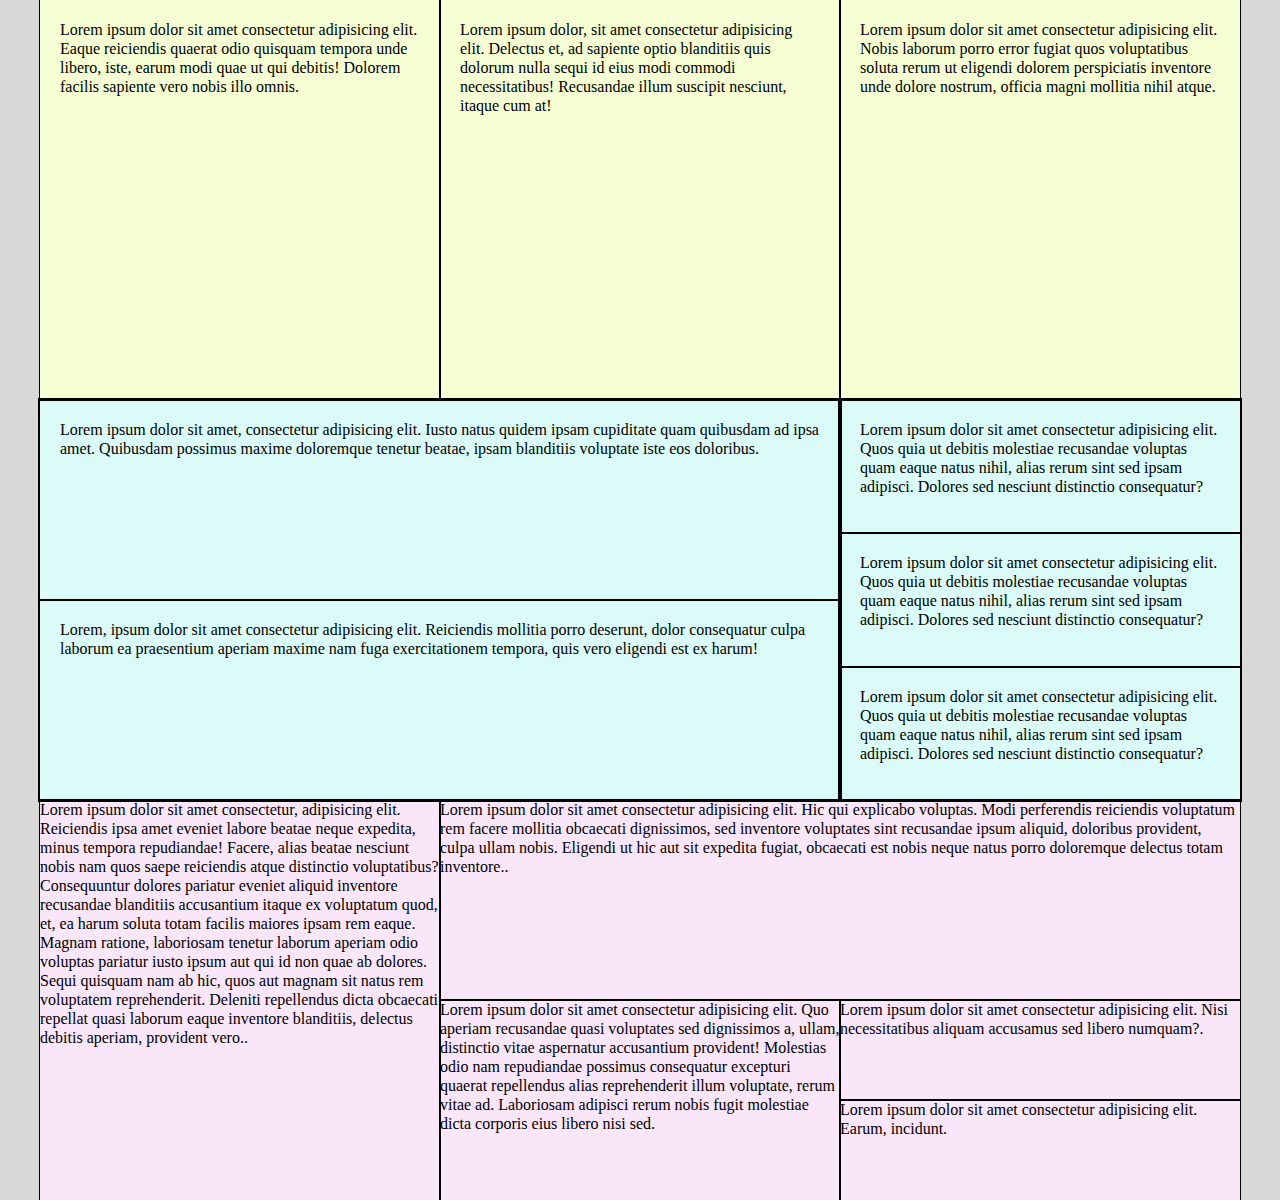
<file: index.html>
<!DOCTYPE html>
<html lang="en">

<head>
  <meta charset="UTF-8" />
  <title>HW6</title>
  <link rel="stylesheet" href="css/styles.css" />
</head>

<body>
  <div class="container">
    <!-- 1 -->
    <div class="block_1">
      <div>
        Lorem ipsum dolor sit amet consectetur adipisicing elit. Eaque
        reiciendis quaerat odio quisquam tempora unde libero, iste, earum modi
        quae ut qui debitis! Dolorem facilis sapiente vero nobis illo omnis.
      </div>
      <div>
        Lorem ipsum dolor, sit amet consectetur adipisicing elit. Delectus et,
        ad sapiente optio blanditiis quis dolorum nulla sequi id eius modi
        commodi necessitatibus! Recusandae illum suscipit nesciunt, itaque cum
        at!
      </div>
      <div>
        Lorem ipsum dolor sit amet consectetur adipisicing elit. Nobis laborum
        porro error fugiat quos voluptatibus soluta rerum ut eligendi dolorem
        perspiciatis inventore unde dolore nostrum, officia magni mollitia
        nihil atque.
      </div>
    </div>

    
    <!-- 2 -->

    <div class="block_2">

      <div class="block_2_parent">
        <div>
          Lorem ipsum dolor sit amet, consectetur adipisicing elit. Iusto natus
          quidem ipsam cupiditate quam quibusdam ad ipsa amet. Quibusdam possimus
          maxime doloremque tenetur beatae, ipsam blanditiis voluptate iste eos
          doloribus.
        </div>
        <div>Lorem, ipsum dolor sit amet consectetur adipisicing elit. Reiciendis mollitia porro deserunt, dolor
          consequatur culpa laborum ea praesentium aperiam maxime nam fuga exercitationem tempora, quis vero eligendi
          est ex harum!</div>
      </div>
      <div class="block_2_parent">
        <div>
          Lorem ipsum dolor sit amet consectetur adipisicing elit. Quos quia ut
          debitis molestiae recusandae voluptas quam eaque natus nihil, alias
          rerum sint sed ipsam adipisci. Dolores sed nesciunt distinctio
          consequatur?
        </div>
        <div>
          Lorem ipsum dolor sit amet consectetur adipisicing elit. Quos quia ut
          debitis molestiae recusandae voluptas quam eaque natus nihil, alias
          rerum sint sed ipsam adipisci. Dolores sed nesciunt distinctio
          consequatur?
        </div>
        <div>
          Lorem ipsum dolor sit amet consectetur adipisicing elit. Quos quia ut
          debitis molestiae recusandae voluptas quam eaque natus nihil, alias
          rerum sint sed ipsam adipisci. Dolores sed nesciunt distinctio
          consequatur?
        </div>
      </div>
    </div>
    
    <!-- 3 -->
    <div class="block_3">
      <div class="block_3_inlain">
        <div>Lorem ipsum dolor sit amet consectetur, adipisicing elit. Reiciendis ipsa amet eveniet labore beatae neque
          expedita, minus tempora repudiandae! Facere, alias beatae nesciunt nobis nam quos saepe reiciendis atque
          distinctio voluptatibus? Consequuntur dolores pariatur eveniet aliquid inventore recusandae blanditiis
          accusantium itaque ex voluptatum quod, et, ea harum soluta totam facilis maiores ipsam rem eaque. Magnam
          ratione, laboriosam tenetur laborum aperiam odio voluptas pariatur iusto ipsum aut qui id non quae ab dolores.
          Sequi quisquam nam ab hic, quos aut magnam sit natus rem voluptatem reprehenderit. Deleniti repellendus dicta
          obcaecati repellat quasi laborum eaque inventore blanditiis, delectus debitis aperiam, provident vero..
        </div></div>
      <div class="block_3_inlain">
        <div>Lorem ipsum dolor sit amet consectetur adipisicing elit. Hic qui explicabo voluptas. Modi perferendis
          reiciendis voluptatum rem facere mollitia obcaecati dignissimos, sed inventore voluptates sint recusandae
          ipsum aliquid, doloribus provident, culpa ullam nobis. Eligendi ut hic aut sit expedita fugiat, obcaecati est
          nobis neque natus porro doloremque delectus totam inventore..</div>
        <div class="block_3_3">
          <div class="block_3_inlain_2">Lorem ipsum dolor sit amet consectetur adipisicing elit. Quo aperiam recusandae
            quasi voluptates sed dignissimos a, ullam, distinctio vitae aspernatur accusantium provident! Molestias odio
            nam repudiandae possimus consequatur excepturi quaerat repellendus alias reprehenderit illum voluptate,
            rerum vitae ad. Laboriosam adipisci rerum nobis fugit molestiae dicta corporis eius libero nisi sed.</div>
          <div class="block_3_inlain_2">
            <div>Lorem ipsum dolor sit amet consectetur adipisicing elit. Nisi necessitatibus aliquam accusamus sed
              libero numquam?.</div>
            <div>Lorem ipsum dolor sit amet consectetur adipisicing elit. Earum, incidunt.</div>
          </div>
        </div>

      </div>
    </div>

  </div>
</body>

</html>
</file>
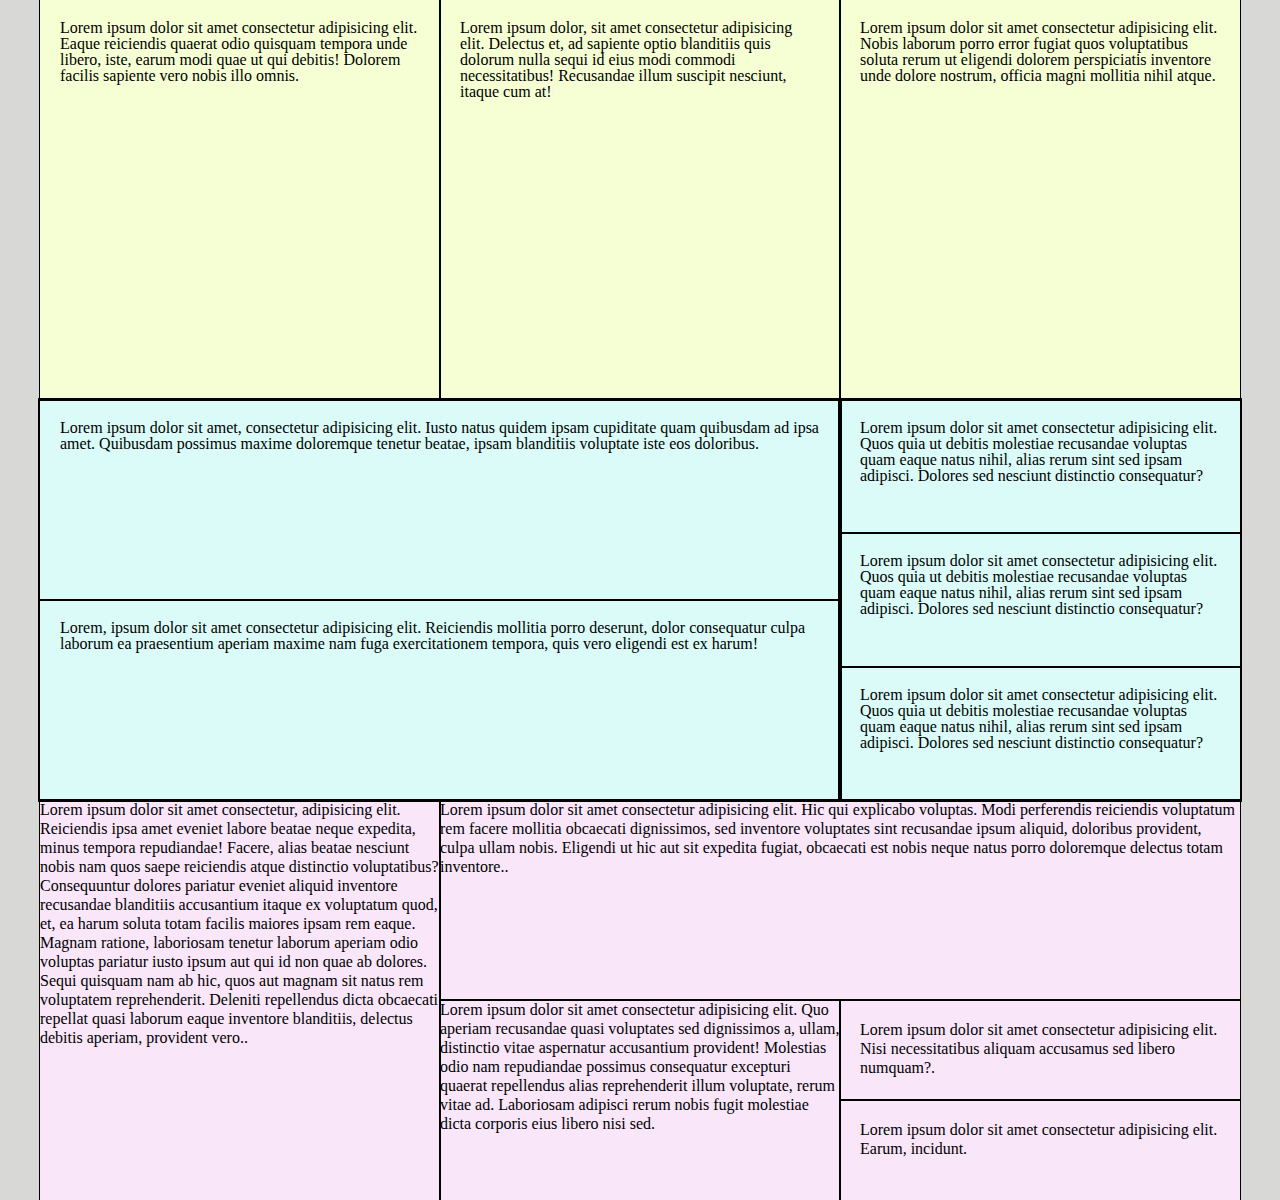
<file: float.html>
<!DOCTYPE html>
<html lang="en">
<head>
    <meta charset="UTF-8">
    <meta name="viewport" content="width=device-width, initial-scale=1.0">
    <title>HW 7 Float</title>
    <link rel="stylesheet" href="css/styles.css">
</head>
<body>
    <div class="container">
		
        <!-- BLOCK 1 -->
		<div class="float_1 clearfix">
			<div>
                Lorem ipsum dolor sit amet consectetur adipisicing elit. Eaque
                reiciendis quaerat odio quisquam tempora unde libero, iste, earum modi
                quae ut qui debitis! Dolorem facilis sapiente vero nobis illo omnis.
              </div>
              <div>
                Lorem ipsum dolor, sit amet consectetur adipisicing elit. Delectus et,
                ad sapiente optio blanditiis quis dolorum nulla sequi id eius modi
                commodi necessitatibus! Recusandae illum suscipit nesciunt, itaque cum
                at!
              </div>
              <div>
                Lorem ipsum dolor sit amet consectetur adipisicing elit. Nobis laborum
                porro error fugiat quos voluptatibus soluta rerum ut eligendi dolorem
                perspiciatis inventore unde dolore nostrum, officia magni mollitia
                nihil atque.
              </div>
		</div>

		<!-- Float 2 -->
		<div class="float_2 clearfix">
			<div class="float_2_parent">
				<div>
                    Lorem ipsum dolor sit amet, consectetur adipisicing elit. Iusto natus
                    quidem ipsam cupiditate quam quibusdam ad ipsa amet. Quibusdam possimus
                    maxime doloremque tenetur beatae, ipsam blanditiis voluptate iste eos
                    doloribus.
                  </div>
                  <div>Lorem, ipsum dolor sit amet consectetur adipisicing elit. Reiciendis mollitia porro deserunt, dolor
                    consequatur culpa laborum ea praesentium aperiam maxime nam fuga exercitationem tempora, quis vero eligendi
                    est ex harum!</div>
			</div>
			<div class="float_2_parent">
				<div>
                    Lorem ipsum dolor sit amet consectetur adipisicing elit. Quos quia ut
                    debitis molestiae recusandae voluptas quam eaque natus nihil, alias
                    rerum sint sed ipsam adipisci. Dolores sed nesciunt distinctio
                    consequatur?
                  </div>
                  <div>
                    Lorem ipsum dolor sit amet consectetur adipisicing elit. Quos quia ut
                    debitis molestiae recusandae voluptas quam eaque natus nihil, alias
                    rerum sint sed ipsam adipisci. Dolores sed nesciunt distinctio
                    consequatur?
                  </div>
                  <div>
                    Lorem ipsum dolor sit amet consectetur adipisicing elit. Quos quia ut
                    debitis molestiae recusandae voluptas quam eaque natus nihil, alias
                    rerum sint sed ipsam adipisci. Dolores sed nesciunt distinctio
                    consequatur?
                  </div>
			</div>
		</div>

		<!-- Float 3 -->

        <div class="float_3 clearfix">
            <div class="float_3_inlain">
              <div>Lorem ipsum dolor sit amet consectetur, adipisicing elit. Reiciendis ipsa amet eveniet labore beatae neque
                expedita, minus tempora repudiandae! Facere, alias beatae nesciunt nobis nam quos saepe reiciendis atque
                distinctio voluptatibus? Consequuntur dolores pariatur eveniet aliquid inventore recusandae blanditiis
                accusantium itaque ex voluptatum quod, et, ea harum soluta totam facilis maiores ipsam rem eaque. Magnam
                ratione, laboriosam tenetur laborum aperiam odio voluptas pariatur iusto ipsum aut qui id non quae ab dolores.
                Sequi quisquam nam ab hic, quos aut magnam sit natus rem voluptatem reprehenderit. Deleniti repellendus dicta
                obcaecati repellat quasi laborum eaque inventore blanditiis, delectus debitis aperiam, provident vero..
              </div></div>
            <div class="float_3_inlain">
              <div>Lorem ipsum dolor sit amet consectetur adipisicing elit. Hic qui explicabo voluptas. Modi perferendis
                reiciendis voluptatum rem facere mollitia obcaecati dignissimos, sed inventore voluptates sint recusandae
                ipsum aliquid, doloribus provident, culpa ullam nobis. Eligendi ut hic aut sit expedita fugiat, obcaecati est
                nobis neque natus porro doloremque delectus totam inventore..</div>
              <div>
                <div class="float_3_inlain_2">Lorem ipsum dolor sit amet consectetur adipisicing elit. Quo aperiam recusandae
                  quasi voluptates sed dignissimos a, ullam, distinctio vitae aspernatur accusantium provident! Molestias odio
                  nam repudiandae possimus consequatur excepturi quaerat repellendus alias reprehenderit illum voluptate,
                  rerum vitae ad. Laboriosam adipisci rerum nobis fugit molestiae dicta corporis eius libero nisi sed.</div>
                <div class="float_3_inlain_2">
                  <div>Lorem ipsum dolor sit amet consectetur adipisicing elit. Nisi necessitatibus aliquam accusamus sed
                    libero numquam?.</div>
                  <div>Lorem ipsum dolor sit amet consectetur adipisicing elit. Earum, incidunt.</div>
                </div>
              </div>
      
            </div>
          </div>

    </div>
</body>
</html>
</file>
<file: css/styles.css>
@import url("reset.css");

body {
	background: #d8d8d6;
}

/* 1 */
.container {
	width: 1200px;
	margin: 0 auto;
}

.block_1 {
	font-size: 0px;
	background: #f6ffd4;
}

.block_1>div {
	display: inline-block;
	font-size: 16px;
	width: 400px;
	height: 400px;
	vertical-align: top;
	padding: 20px;
	font-weight: 400;
	line-height: 19px;
	outline: 1px solid #000000;
}

/* 2 */

.block_2 {
	font-size: 0px;
	background: #dafbf7;
}

.block_2_parent {
	display: inline-block;
	font-size: 16px;
	width: 800px;
	vertical-align: top;
	outline: 2px solid #000000;
	font-weight: 400;
	line-height: 19px;
}

.block_2_parent>div {
	height: 200px;
	outline: 1px solid #000000;
	padding: 20px;
}

.block_2_parent+.block_2_parent {
	width: 400px;
}

.block_2_parent+.block_2_parent>div {
	height: 133.333px;
}

/* 3 */

.block_3 {
	font-size: 0px;
	background: #f9e6f9;
}

.block_3_inlain {
	display: inline-block;
	font-size: 16px;
	width: 400px;
	height: 400px;
	vertical-align: top;
	outline: 1px solid #000000;
	font-weight: 400;
	line-height: 19px;
}

.block_3_inlain>div {
	height: 400px;
	outline: 1px solid #000000;
}

.block_3_inlain+.block_3_inlain {
	width: 800px;
}

.block_3_inlain+.block_3_inlain>div {
	height: 200px;
}

.block_3_3 {
	font-size: 0px;
}

.block_3_inlain_2 {
	display: inline-block;
	font-size: 16px;
	width: 400px;
	height: 200px;
	vertical-align: top;
	outline: 1px solid #000000;
}

.block_3_inlain_2>div {
	outline: 1px solid #000000;
}

.block_3_inlain_2+.block_3_inlain_2 {
	width: 400px;
}

.block_3_inlain_2+.block_3_inlain_2>div {
	height: 100px;
}

/* Float 1*/

.float_1 {
	background: #f6ffd4;
}

.float_1>div {
	width: 400px;
	height: 400px;
	vertical-align: top;
	padding: 20px;
	float: left;
	outline: 1px solid #000000;
}

/* Float 2 */

.float_2 {
	background: #dafbf7;
}

.float_2_parent {
	width: 800px;
	font-size: 16px;
	vertical-align: top;
	outline: 2px solid #000000;
	font-weight: 400;
	float: left;
}

.float_2_parent>div {
	height: 200px;
	outline: 1px solid #000000;
	padding: 20px;
}

.float_2_parent+.float_2_parent {
	width: 400px;
}

.float_2_parent+.float_2_parent>div {
	height: 133.333px;
}

/* Float 3 */

.float_3 {
	background: #f9e6f9;
	
}

.float_3_inlain {
	font-size: 16px;
	width: 400px;
	height: 400px;
	vertical-align: top;
	outline: 1px solid #000000;
	font-weight: 400;
	line-height: 19px;
	float: left;
	
}

.float_3_inlain>div {
	height: 400px;
	outline: 1px solid #000000;
	
}

.float_3_inlain+.float_3_inlain {
	width: 800px;
}

.float_3_inlain+.float_3_inlain>div {
	height: 200px;
}


.float_3_inlain_2 {
	float: left;
	font-size: 16px;
	width: 400px;
	height: 200px;
	vertical-align: top;
	outline: 1px solid #000000;
}

.float_3_inlain_2>div {
	outline: 1px solid #000000;
	
}

.float_3_inlain_2+.float_3_inlain_2 {
	width: 400px;
}

.float_3_inlain_2+.float_3_inlain_2>div {
	height: 100px;
	padding: 20px;
}
</file>
